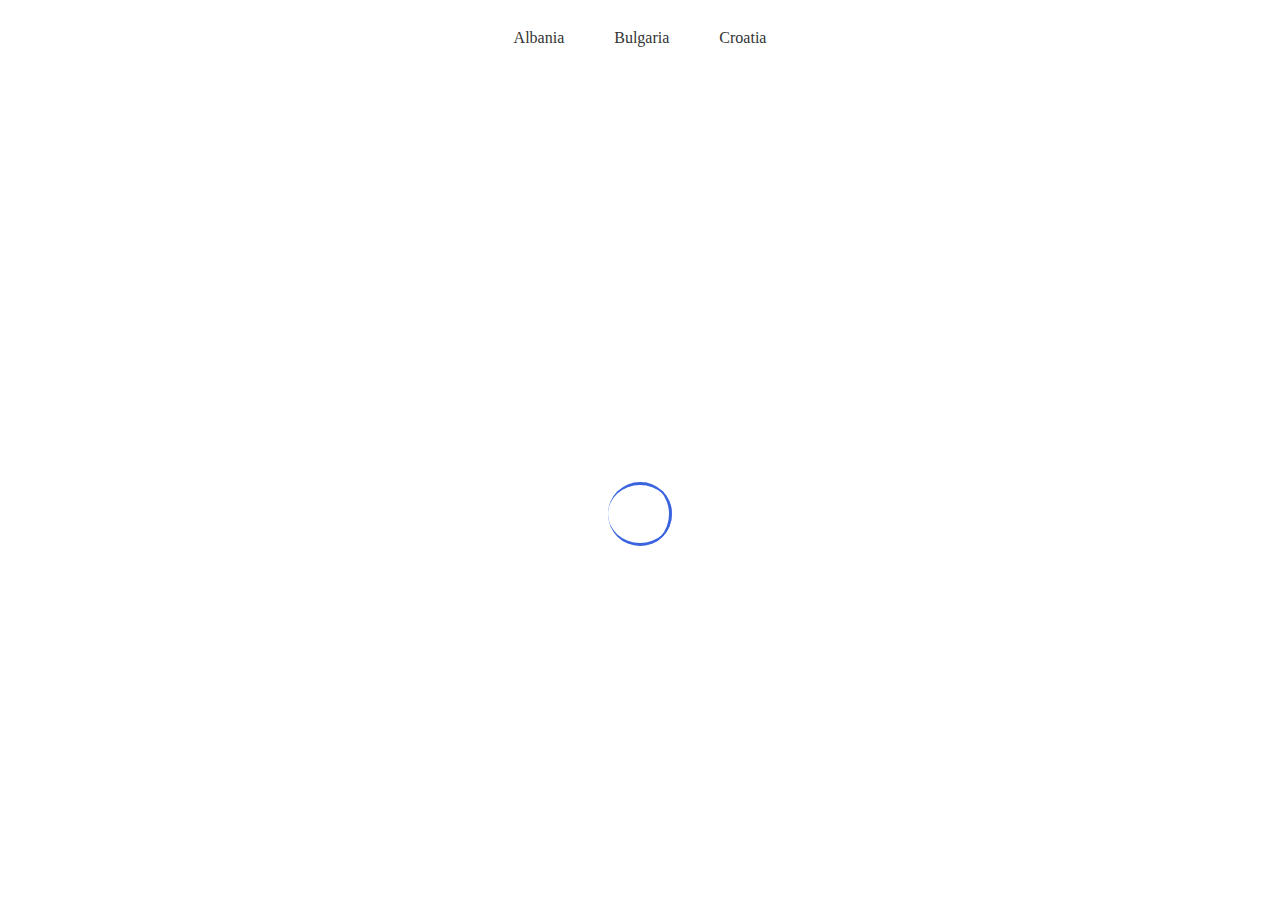
<file: index.html>
<!DOCTYPE html>
<html lang="en">
<head>
    <meta charset="UTF-8">
    <meta http-equiv="X-UA-Compatible" content="IE=edge">
    <meta name="viewport" content="width=device-width, initial-scale=1.0">
    <title>BalkanInsight</title>
    <link rel="stylesheet" href="css/reset.css">
    <link rel="stylesheet" href="css/normalize.css">
    <link rel="stylesheet" href="css/main.css">
</head>
<body>
    <main>
        <nav class="nav">
            <ul class="filter " id="filter">
                
            </ul>
        </nav>
        <div class="container">
            <div class="posts" id="posts">
                
                <!-- <article class="post__content">
                    <h2 class="post__title">This is the title</h2>
                    <img src="Image.png" alt="" class="post__image">
                    <p class="post__date">17, Jan 2020</p>
                    <p class="post__description">Above all, think of life as a prototype. 
                        We can conduct experiments, make discoveries, and change our perspectives. 
                        We can look for opportunities to turn processes into projects that have tangible outcomes.
                    </p>
                </article>
    
                <article class="post__content">
                    <h2 class="post__title">This is the title</h2>
                    <img src="Image.png" alt="" class="post__image">
                    <p class="post__date">17, Jan 2020</p>
                    <p class="post__description">Above all, think of life as a prototype. 
                        We can conduct experiments, make discoveries, and change our perspectives. 
                        We can look for opportunities to turn processes into projects that have tangible outcomes.
                    </p>
                </article> -->
            </div>

            <button class="btn btn__loadmore">Load More</button>
        </div>

        <div class="loader" id="loader">
            <div class="inner one"></div>
            <div class="inner two"></div>
            <div class="inner three"></div>
        </div>
    </main>

    <script src="main.js"></script>
</body>
</html>
</file>
<file: css/main.css>
html {
  font-size: 16px;
}

.btn {
  color: #FFFFFF;
  background-color: #3A63DE;
  border: none;
  padding: 1.125rem 2.375rem;
}

.filter {
  display: -webkit-box;
  display: -ms-flexbox;
  display: flex;
  -webkit-box-pack: center;
      -ms-flex-pack: center;
          justify-content: center;
  gap: 3.125rem;
  margin-top: 1.875rem;
  margin-bottom: 1.875rem;
  font-family: Poppins;
}

.filter--active {
  color: #3A63DE;
}

.container {
  max-width: 76.875rem;
  width: 100%;
  margin: 0 auto;
  font-family: Poppins;
}

.posts {
  display: -ms-grid;
  display: grid;
  -ms-grid-columns: (1fr)[2];
      grid-template-columns: repeat(2, 1fr);
  gap: 2.75rem;
}

#single-post {
  display: block;
  margin: 0 auto;
  width: 80%;
  margin-top: 20px;
}

#single-post img {
  width: 100%;
}

#single-post p {
  line-height: 1.438rem;
}

.post__content {
  display: -webkit-box;
  display: -ms-flexbox;
  display: flex;
  -webkit-box-orient: vertical;
  -webkit-box-direction: normal;
      -ms-flex-direction: column;
          flex-direction: column;
  padding: 1.5rem;
  -webkit-box-shadow: 0.25rem 0.625rem 2.5rem #dfdfdf;
          box-shadow: 0.25rem 0.625rem 2.5rem #dfdfdf;
}

.post__title {
  margin: 24px 0;
  line-height: 1.438rem;
}

.post__image {
  max-width: 100%;
}

.post__date {
  margin: 24px 0;
}

.post__description {
  margin-bottom: 1.5rem;
  line-height: 1.438rem;
}

.btn__loadmore {
  display: -webkit-box;
  display: -ms-flexbox;
  display: flex;
  margin: 0 auto;
  margin-top: 3.875rem;
  margin-bottom: 1.875rem;
  visibility: visible;
}

.loader {
  position: absolute;
  top: calc(50% - 32px);
  left: calc(50% - 32px);
  width: 64px;
  height: 64px;
  border-radius: 50%;
  -webkit-perspective: 800px;
          perspective: 800px;
  visibility: hidden;
}

.inner {
  position: relative;
  -webkit-box-sizing: border-box;
          box-sizing: border-box;
  width: 100%;
  height: 100%;
  border-radius: 50%;
}

.active {
  visibility: visible;
}

.inner.one {
  left: 0%;
  top: 100%;
  -webkit-animation: rotate-one 1s linear infinite;
          animation: rotate-one 1s linear infinite;
  border-bottom: 3px solid #3A63DE;
}

.inner.two {
  right: 0%;
  top: 0%;
  -webkit-animation: rotate-two 1s linear infinite;
          animation: rotate-two 1s linear infinite;
  border-right: 3px solid #3A63DE;
}

.inner.three {
  right: 0%;
  bottom: 100%;
  -webkit-animation: rotate-three 1s linear infinite;
          animation: rotate-three 1s linear infinite;
  border-top: 3px solid #3A63DE;
}

@-webkit-keyframes rotate-one {
  0% {
    -webkit-transform: rotateX(35deg) rotateY(-45deg) rotateZ(0deg);
            transform: rotateX(35deg) rotateY(-45deg) rotateZ(0deg);
  }
  100% {
    -webkit-transform: rotateX(35deg) rotateY(-45deg) rotateZ(360deg);
            transform: rotateX(35deg) rotateY(-45deg) rotateZ(360deg);
  }
}

@keyframes rotate-one {
  0% {
    -webkit-transform: rotateX(35deg) rotateY(-45deg) rotateZ(0deg);
            transform: rotateX(35deg) rotateY(-45deg) rotateZ(0deg);
  }
  100% {
    -webkit-transform: rotateX(35deg) rotateY(-45deg) rotateZ(360deg);
            transform: rotateX(35deg) rotateY(-45deg) rotateZ(360deg);
  }
}

@-webkit-keyframes rotate-two {
  0% {
    -webkit-transform: rotateX(50deg) rotateY(10deg) rotateZ(0deg);
            transform: rotateX(50deg) rotateY(10deg) rotateZ(0deg);
  }
  100% {
    -webkit-transform: rotateX(50deg) rotateY(10deg) rotateZ(360deg);
            transform: rotateX(50deg) rotateY(10deg) rotateZ(360deg);
  }
}

@keyframes rotate-two {
  0% {
    -webkit-transform: rotateX(50deg) rotateY(10deg) rotateZ(0deg);
            transform: rotateX(50deg) rotateY(10deg) rotateZ(0deg);
  }
  100% {
    -webkit-transform: rotateX(50deg) rotateY(10deg) rotateZ(360deg);
            transform: rotateX(50deg) rotateY(10deg) rotateZ(360deg);
  }
}

@-webkit-keyframes rotate-three {
  0% {
    -webkit-transform: rotateX(35deg) rotateY(55deg) rotateZ(0deg);
            transform: rotateX(35deg) rotateY(55deg) rotateZ(0deg);
  }
  100% {
    -webkit-transform: rotateX(35deg) rotateY(55deg) rotateZ(360deg);
            transform: rotateX(35deg) rotateY(55deg) rotateZ(360deg);
  }
}

@keyframes rotate-three {
  0% {
    -webkit-transform: rotateX(35deg) rotateY(55deg) rotateZ(0deg);
            transform: rotateX(35deg) rotateY(55deg) rotateZ(0deg);
  }
  100% {
    -webkit-transform: rotateX(35deg) rotateY(55deg) rotateZ(360deg);
            transform: rotateX(35deg) rotateY(55deg) rotateZ(360deg);
  }
}

@media only screen and (max-width: 767px) {
  .posts {
    -ms-grid-columns: 1fr;
        grid-template-columns: 1fr;
    margin: 10px;
  }
}
/*# sourceMappingURL=main.css.map */
</file>
